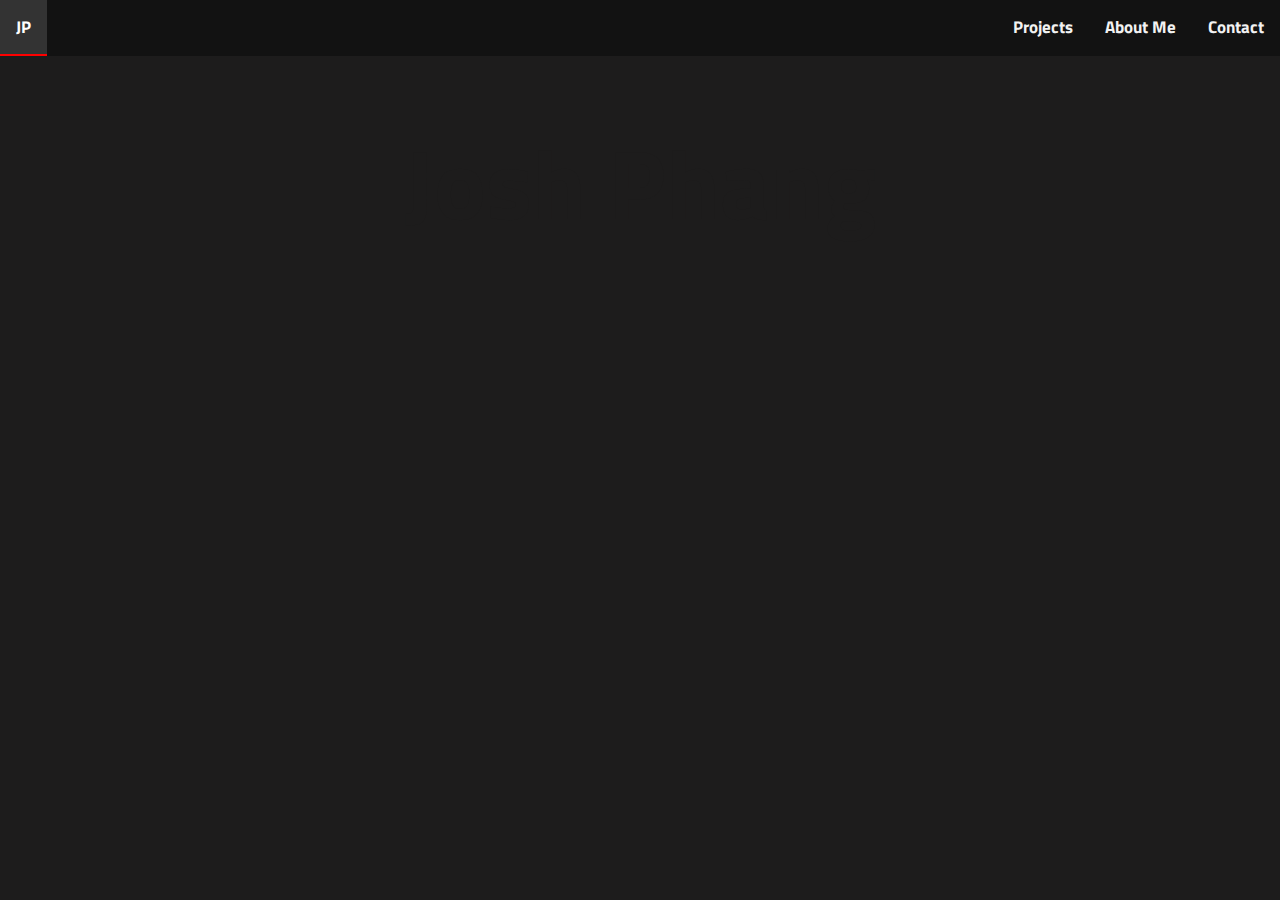
<file: index.html>
<html>
  <head>
    <link rel="preconnect" href="https://fonts.googleapis.com" />
    <link rel="preconnect" href="https://fonts.gstatic.com" crossorigin />
    <link
      href="https://fonts.googleapis.com/css2?family=Titillium+Web:wght@200&display=swap"
      rel="stylesheet"
    />

    <title>My Website - Home</title>
    <link href="style.css" rel="stylesheet" />
  </head>

  <div class="topnav">
    <a class="active">JP</a>
    <a href="contact.html" style="float: right">Contact</a>
    <a href="about.html" style="float: right">About Me</a>
    <a href="cssProjects.html" style="float: right">Projects</a>
  </div>

  <h1 class="page1">Josh Phang</h1>
  <h2 class="welcome">Nice to meet you.</h2>
</html>
</file>
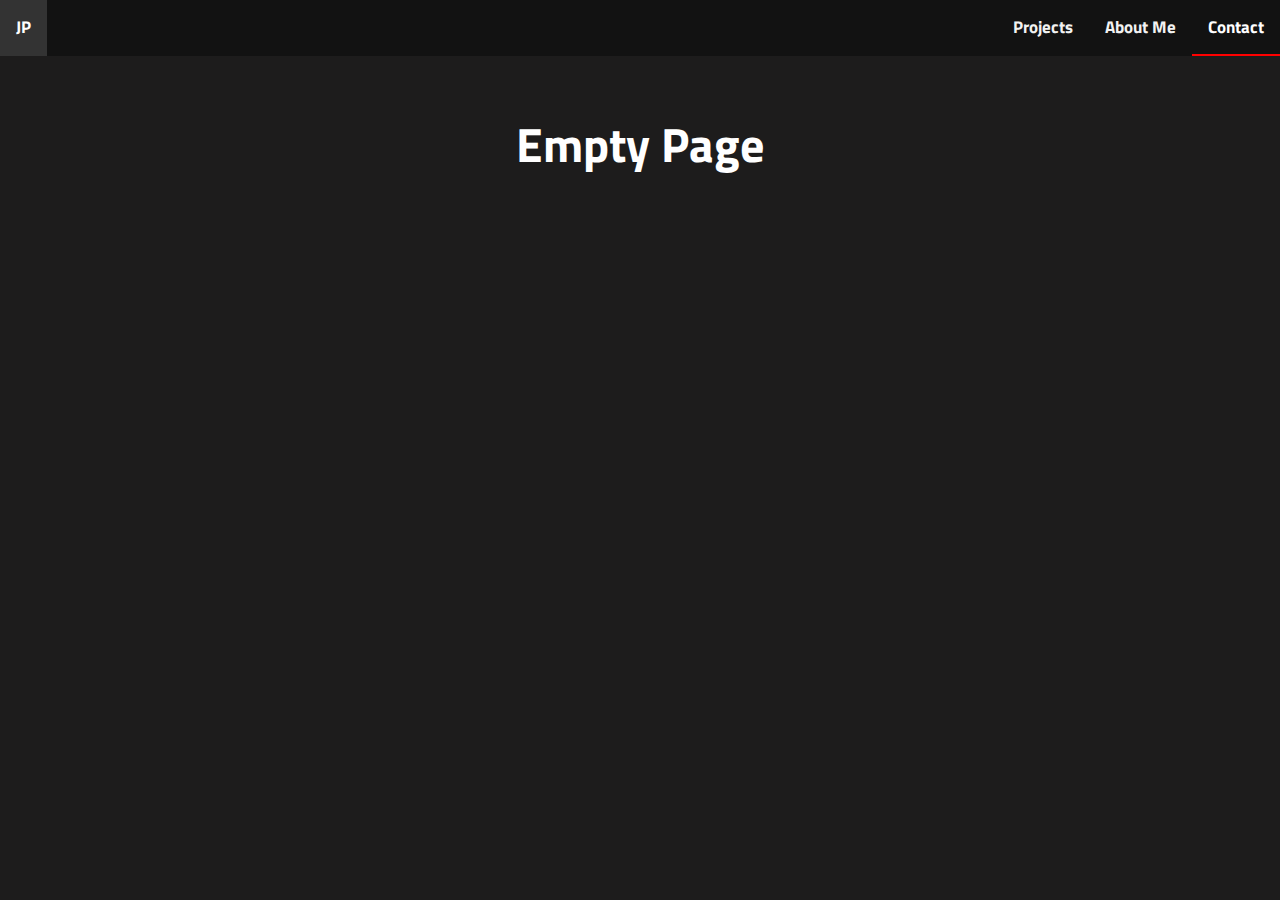
<file: contact.html>
<html>
  <head>
    <link rel="preconnect" href="https://fonts.googleapis.com" />
    <link rel="preconnect" href="https://fonts.gstatic.com" crossorigin />
    <link
      href="https://fonts.googleapis.com/css2?family=Titillium+Web:wght@200&display=swap"
      rel="stylesheet"
    />

    <title>My Website - Contact Me</title>
    <link href="style.css" rel="stylesheet" />
  </head>

  <div class="topnav">
    <a href="index.html">JP</a>
    <a class="active" style="float: right">Contact</a>
    <a href="about.html" style="float: right">About Me</a>
    <a href="cssProjects.html" style="float: right">Projects</a>
  </div>
  <h1 class="page2">Empty Page</h1>
</html>
</file>
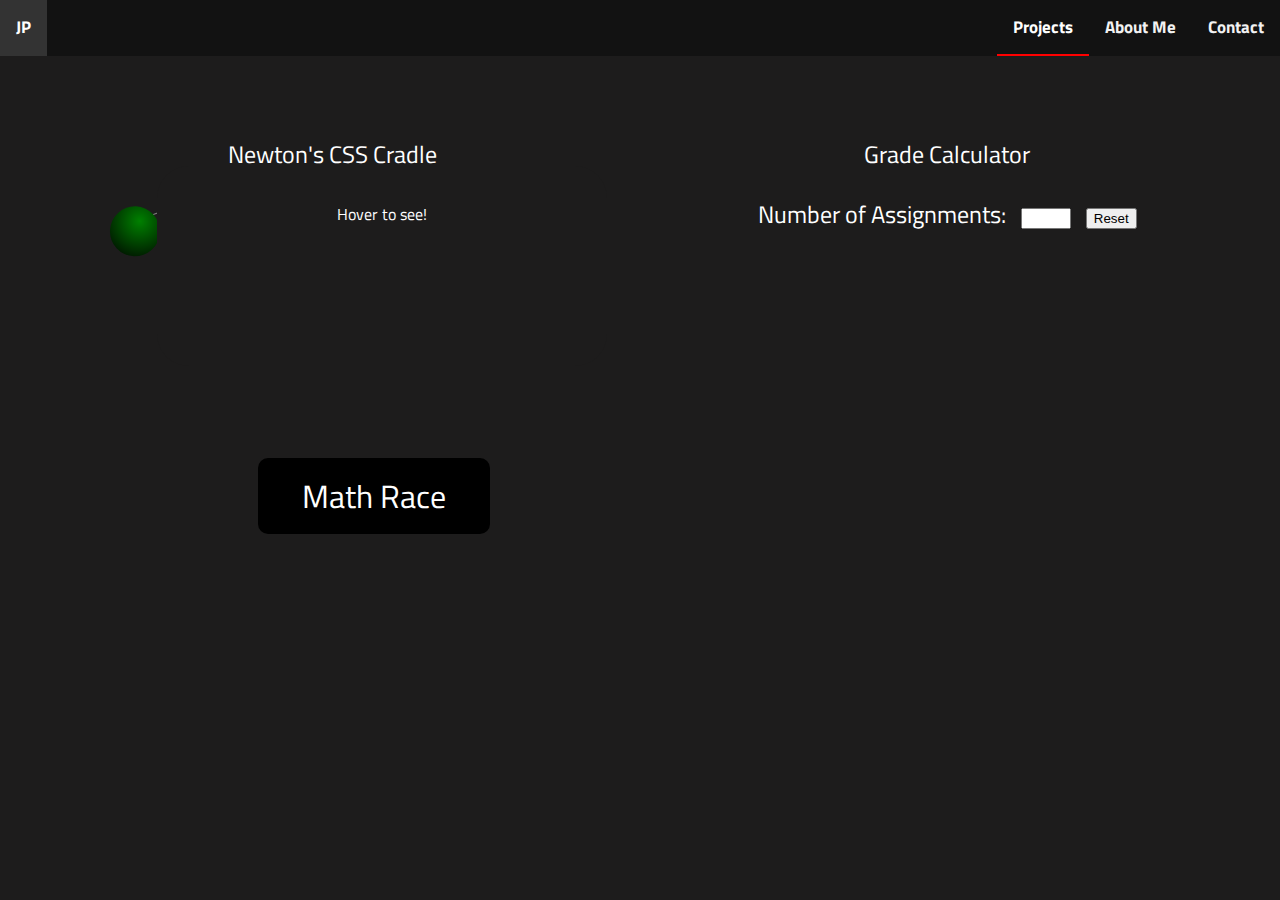
<file: cssProjects.html>
<html>
  <head>
    <link rel="preconnect" href="https://fonts.googleapis.com" />
    <link rel="preconnect" href="https://fonts.gstatic.com" crossorigin />
    <link
      href="https://fonts.googleapis.com/css2?family=Titillium+Web:wght@200&display=swap"
      rel="stylesheet"
    />

    <title>My Website - Page 2</title>
    <link href="style.css" rel="stylesheet" />
    <link href="newtonCradle.css" rel="stylesheet" />
    <link href="gradeCalculator.css" rel="stylesheet" />
    <link href="mathRace.css" rel="stylesheet" />
    <script src="gradeCalculator.js"></script>
  </head>

  <div class="topnav">
    <a href="index.html">JP</a>
    <a href="contact.html" style="float: right">Contact</a>
    <a href="about.html" style="float: right">About Me</a>
    <a class="active" style="float: right">Projects</a>
  </div>

  <!--Newton's Cradle-->
  <div class="newton-cradle">
    Newton's CSS Cradle
    <div class="block1"></div>
    <div class="string s1 a1"></div>
    <div class="string s2"></div>
    <div class="string s3"></div>
    <div class="string s4"></div>
    <div class="string s5 a2"></div>
    <div class="sphere b1 a1"></div>
    <div class="sphere b2"></div>
    <div class="sphere b3"></div>
    <div class="sphere b4"></div>
    <div class="sphere b5 a2"></div>
    <div class="cradle-hover">Hover to see!</div>
  </div>

  <!--Grade Calculator-->
  <div class="grade-calculator">
    Grade Calculator
    <br />
    <p>Number of Assignments:
      <input type="number" class="num-fill" id="member" name="member">
      <button type="button" onclick="addSlots()">Reset</button>
    </p>
    <button onclick="addAssignment()" id="addbutton" hidden>Add</button>
    <button onclick="removeAssignment()" id="rembutton" hidden>Remove</button>
    <br />
    <a class="grade-calculator-title" id="gtitle"></a>
    <a class="grade-calculator-title" id="wtitle"></a>
    <div id="grade-calculator"></div>
    <p class="final-grade" id="fgrade"></p>
    <button onclick="myFunction()" id="calcbutton" hidden>Calculate</button>
  </div>

  <div class="math-race-link">
    <a href="mathRace.html" class="race-link">Math Race</a>
  </div>

</html>
</file>
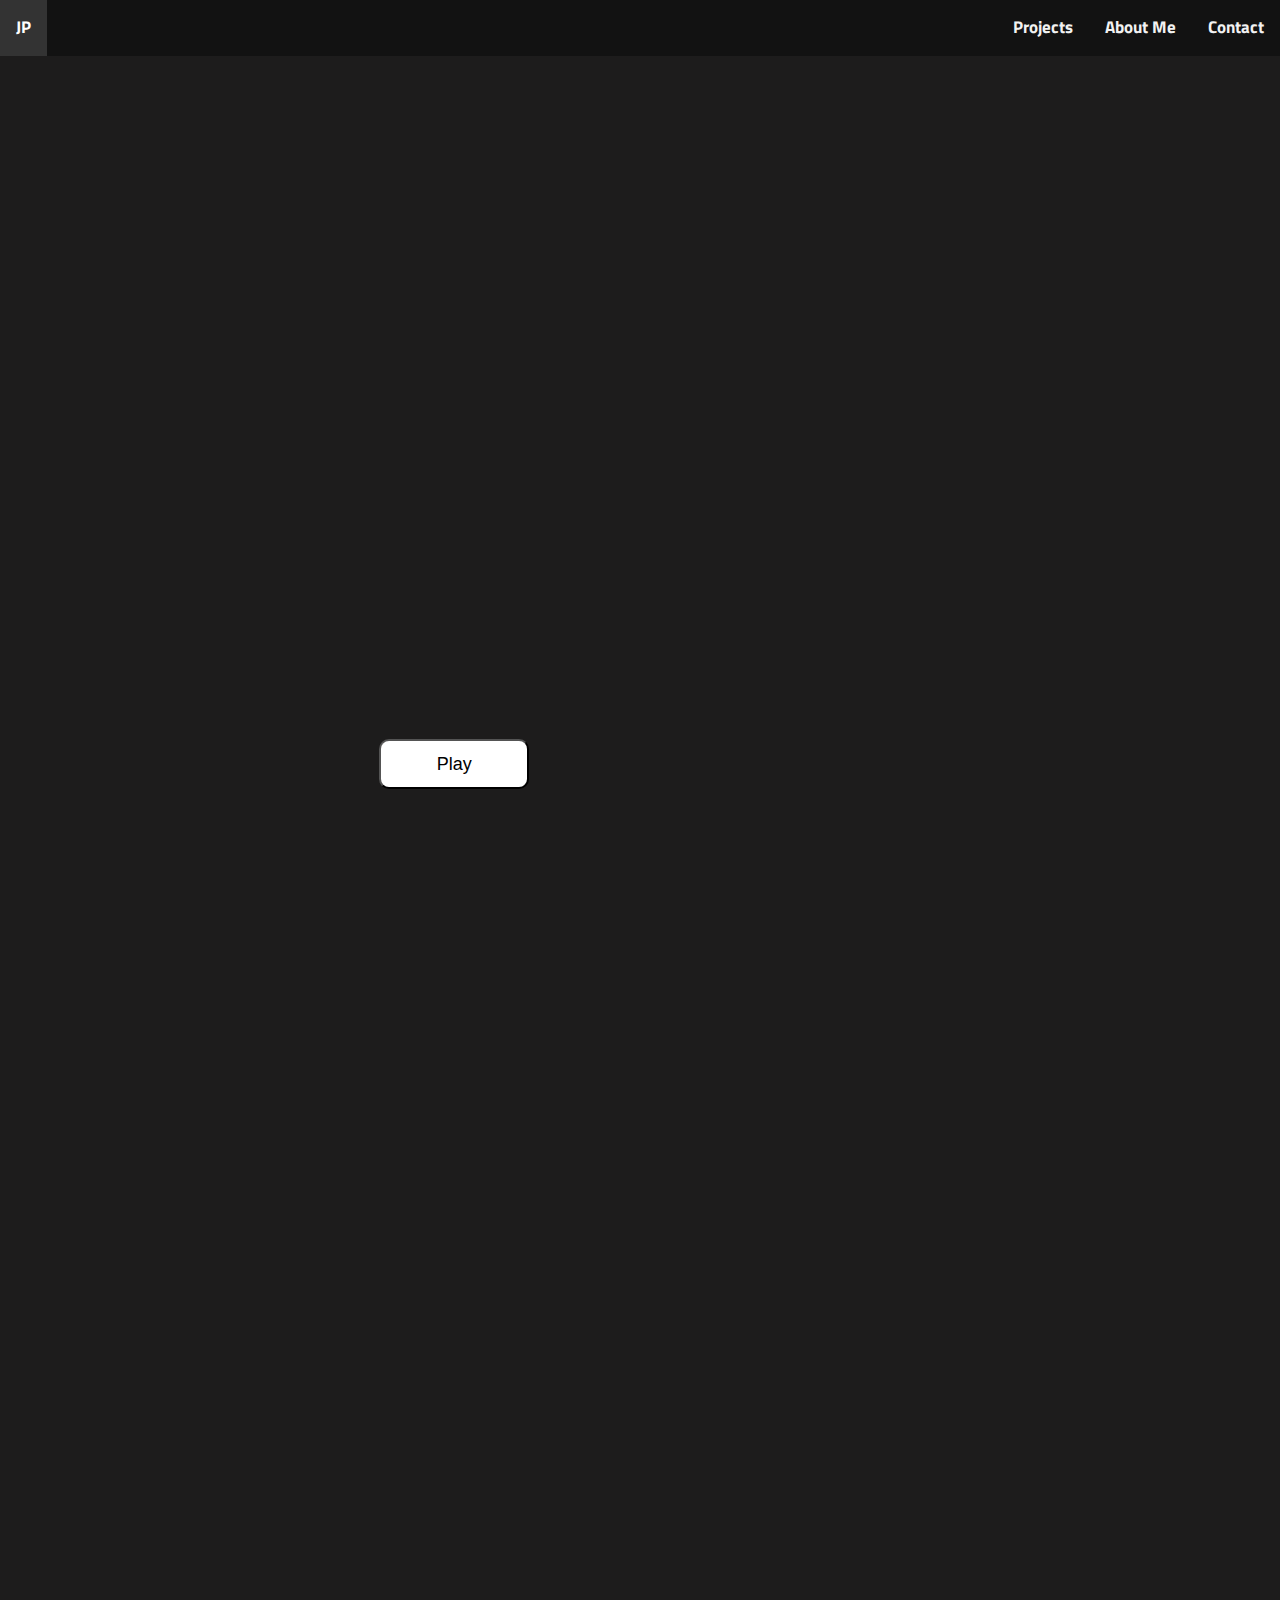
<file: mathRace.html>
<html>
<head>
    <link rel="preconnect" href="https://fonts.googleapis.com" />
    <link rel="preconnect" href="https://fonts.gstatic.com" crossorigin />
    <link
        href="https://fonts.googleapis.com/css2?family=Titillium+Web:wght@200&display=swap"
        rel="stylesheet"
    />

    <title>My Website - Page 2</title>
    <link href="mathRace.css" rel="stylesheet" />
    <link href="style.css" rel="stylesheet" />

    <script src="mathRace.js"></script>
</head>

<body>
    <div class="topnav">
        <a href="index.html">JP</a>
        <a href="contact.html" style="float: right">Contact</a>
        <a href="about.html" style="float: right">About Me</a>
        <a href="cssProjects.html" style="float: right">Projects</a>
    </div>

    <!--Addition Race -->
    <div class="math-race">
        <p id="timer" class="timer" hidden>Time remaining: -</p>
        <p id="numbers" class="addition"></p>
        <button onClick="startRace()" class="start-btn" id="startButton">Play</button>
    
        <p>
            <input type="string" class="num-input" id="mathInput" name="member" maxLength="4" hidden>
        </p>
        <p id="scoreLabel" class="score-lbl" hidden>
            Score: -
        </p>
    </div>

    <!-- Rocket Ship -->


    <!-- Stars -->
    <div class="star-container" id="starholder"></div>
</body>
</html>
</file>
<file: style.css>
body {
  background: #1d1c1c;
  text-align: center;
  font-family: "Titillium Web", sans-serif;
  font-size: 10px;
  color: white;
}

.page1 {
  position: relative;
  text-align: center;
  color: #1d1c1c;
  font-size: 98px;
  top: 100px;
  animation: fade-in 5000ms;
  animation-fill-mode: forwards;
}

.welcome {
  position: relative;
  text-align: center;
  color: #1d1c1c;
  font-size: 24px;
  top: 50px;
  animation: fade-in 5000ms;
  animation-fill-mode: forwards;
  animation-delay: 1500ms;
}

.page2 {
  position: relative;
  text-align: center;
  color: white;
  font-size: 48px;
  top: 100px;
  animation: grow 5000ms;
  animation-fill-mode: forwards;
}

@keyframes fade-in {
  100% {
    color: white;
  }
}

.topnav {
  background-color: #121212;
  overflow: hidden;
  width: 100%;
  position: fixed;
  top: 0;
  left: 0;
  font-family: "Titillium Web", sans-serif;
  font-weight: bold;
}

/* Style the links inside the navigation bar */
.topnav a {
  float: left;
  color: #f2f2f2;
  text-align: center;
  padding: 14px 16px;
  text-decoration: none;
  font-size: 17px;
}

/* Change the color of links on hover */
.topnav a:hover {
  background-color: #333;
  border-bottom: 2px solid #333;
  color: white;
}

/* Add a color to the active/current link */
.topnav a.active {
  color: white;
  border-bottom: 2px solid red;
}

.img {
  position: relative;
  top: 50px;
  width: 45%;
  border-radius: 7em;
}

.image {
  margin-top: 25px;
  display: block;
  width: 100%;
  height: 400px;
  border-radius: 7em;
}

.overlay {
  margin-top: 25px;
  position: absolute;
  top: 0;
  bottom: 0;
  left: 0;
  right: 0;
  height: auto;
  width: 100%;
  opacity: 0;
  transition: 0.5s ease;
  background-color: #12130e;
  border-radius: 7em;
}

.img:hover .overlay {
  opacity: 0.8;
}

.text {
  color: white;
  font-size: 20px;
  position: absolute;
  top: 50%;
  left: 50%;
  -webkit-transform: translate(-50%, -50%);
  -ms-transform: translate(-50%, -50%);
  transform: translate(-50%, -50%);
  text-align: center;
}
</file>
<file: newtonCradle.css>
.newton-cradle {
  position: absolute;
  display: block;
  width: 40%;
  height: 20%;
  margin: 10% 1%;
  color: white;
  font-size: 24px;
  left: 5%;
}

.cradle-hover {
  background: #1d1c1c;
  position: absolute;
  display: block;
  height: 200px;
  width: 450px;
  left: 80px;
  top: 30px;
  border-radius: 2em;
  opacity: 1;
  transition: 1000ms ease;
  line-height: 600%;
  color: white;
  font-size: 16px;
}

.cradle-hover:hover {
  opacity: 0;
}

.block1 {
  position: relative;
  background: #333;
  width: 250px;
  height: 10px;
  margin-left: auto;
  margin-right: auto;
}

.a1 {
  animation: rope-swing1 1500ms;
  animation-direction: alternate;
  transform: rotate(70deg);
}

.a2 {
  animation: rope-swing2 1500ms;
  animation-direction: alternate-reverse;
  transform: rotate(-70deg);
}

.sphere {
  position: relative;
  background: radial-gradient(circle at 17px 17px, green, #000);
  margin-left: auto;
  margin-right: auto;
  width: 50px;
  height: 50px;
  border-radius: 50%;
  /* border: 1px solid black; */
}

.b1 {
  top: -400px;
  left: -90px;
  transform-origin: center -90px;
  animation-delay: 0ms;
  animation-iteration-count: infinite;
  animation-timing-function: ease-in;
  animation-fill-mode: both;
}

.b2 {
  top: -450px;
  left: -45px;
}

.b3 {
  top: -500px;
  left: 0px;
}

.b4 {
  top: -550px;
  left: 45px;
}

.b5 {
  top: -600px;
  left: 90px;
  transform-origin: center -90px;
  animation-delay: 0ms;
  animation-iteration-count: infinite;
  animation-timing-function: ease-in;
  animation-fill-mode: both;
}

.string {
  position: relative;
  height: 100px;
  width: 1px;
  margin-left: auto;
  margin-right: auto;
  background: grey;
}

.s1 {
  top: 0;
  left: -90px;
  transform-origin: top center;
  animation-delay: 0ms;
  animation-iteration-count: infinite;
  animation-timing-function: ease-in;
  animation-fill-mode: both;
}

.s2 {
  top: -100px;
  left: -45px;
}

.s3 {
  top: -200px;
  left: 0px;
}

.s4 {
  top: -300px;
  left: 45px;
}

.s5 {
  top: -400px;
  left: 90px;
  transform-origin: top center;
  animation-delay: 0ms;
  animation-iteration-count: infinite;
  animation-timing-function: ease-in;
  animation-fill-mode: both;
}

@keyframes rope-swing1 {
  50% {
    transform: rotate(0deg);
  }
  100% {
    transform: rotate(0deg);
  }
}
@keyframes rope-swing2 {
  50% {
    transform: rotate(0deg);
  }
  100% {
    transform: rotate(0deg);
  }
}
</file>
<file: gradeCalculator.css>
.grade-calculator {
  position: absolute;
  display: block;
  width: 40%;
  height: 20%;
  margin: 10% 1%;
  color: white;
  font-size: 24px;
  right: 5%;
}

.grade-calculator-title {
  font-size: 20px;
  margin: 5px;
}

.field {
  width: 50px;
  margin: 10px;
}

.num-fill {
  width: 50px;
  margin: 10px;
}

.calcbutton {
  display: none;
}
</file>
<file: mathRace.css>
body {
    overflow: hidden;
}

.math-race {
    position: relative;
    color: white;
    top: 10%;
    font-size: 32px;
    font-family: "Titillium Web", sans-serif;
    height: 90%;
    width: 100%;
    display: grid;
    grid-template-areas: 'Score Input Timer' '. Addition .' '. Button .'
}

.num-input {
    width: 100px;
    height: 50px;
    font-size: 24px;
    border-radius: 25px;
    text-align: center;
    grid-area: Input;
}

.addition {
    grid-area: Addition;
}

.start-btn {
    width: 150px;
    height: 50px;
    font-size: 18px;
    background-color: white;
    border-radius: 10px;
    grid-area: Button;
    align-self: center;
}

.timer {
    font-size: 24px;
    grid-area: Timer;
    text-align: right;
    margin-right: 10px;
}

.score-lbl {
    font-size: 24px;
    grid-area: Score;
    text-align: left;
    margin-left: 10px;
}

.race-link {
    position: relative;
    color: white;
    top: 450px;
    left:250px;
    font-size: 32px;
    font-family: "Titillium Web", sans-serif;
    width: 200px;
    overflow: hidden;
    border-radius: 10px;
    float: left;
    text-align: center;
    text-decoration: none;
    background-color: black;
    padding: 14px 16px;
}

.star-container {
    position: relative;
    height: 100%;
    width: 100%;
}

.star {
    position: absolute;
    background-color: white;
    animation-name: starFly;
    animation-iteration-count: infinite;
    animation-delay: -1s;
    animation-timing-function: linear;
    z-index: -1;
}

@keyframes starFly {
    to {
        top: -100%;
    }
}
</file>
